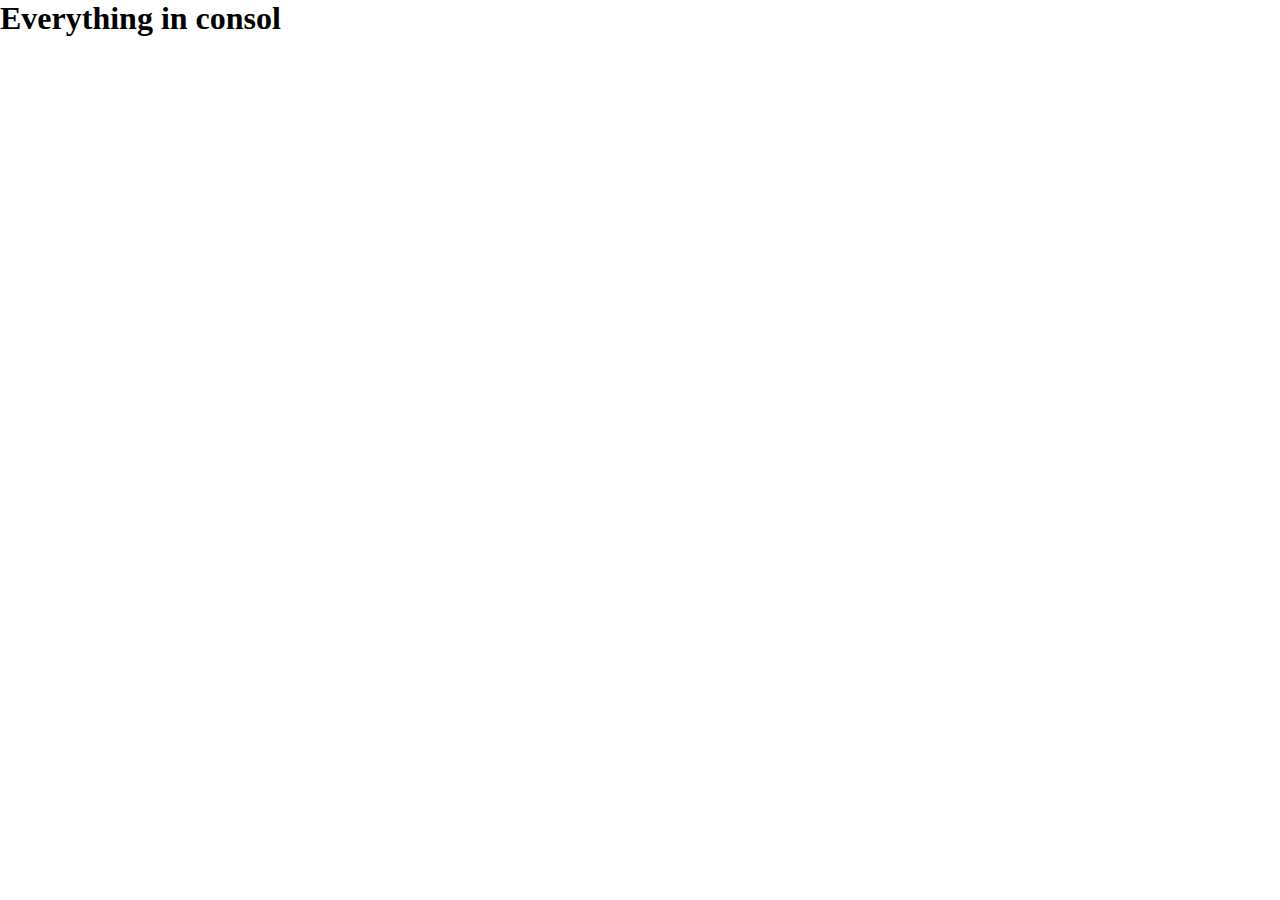
<file: index.html>
<!DOCTYPE html>
<html lang="en">
<head>
    <meta charset="UTF-8">
    <meta name="viewport" content="width=device-width, initial-scale=1.0">
    <title>JS-OGGETTI-STUDENTI</title>
    <link rel="stylesheet" href="css/main.css">
</head>
<body>
    
<h1>Everything in consol</h1>

    <script src="script/main.js"></script>
</body>
</html>
</file>
<file: css/main.css>
* {
    box-sizing: border-box;
    margin: 0;
    padding: 0;
}
</file>
